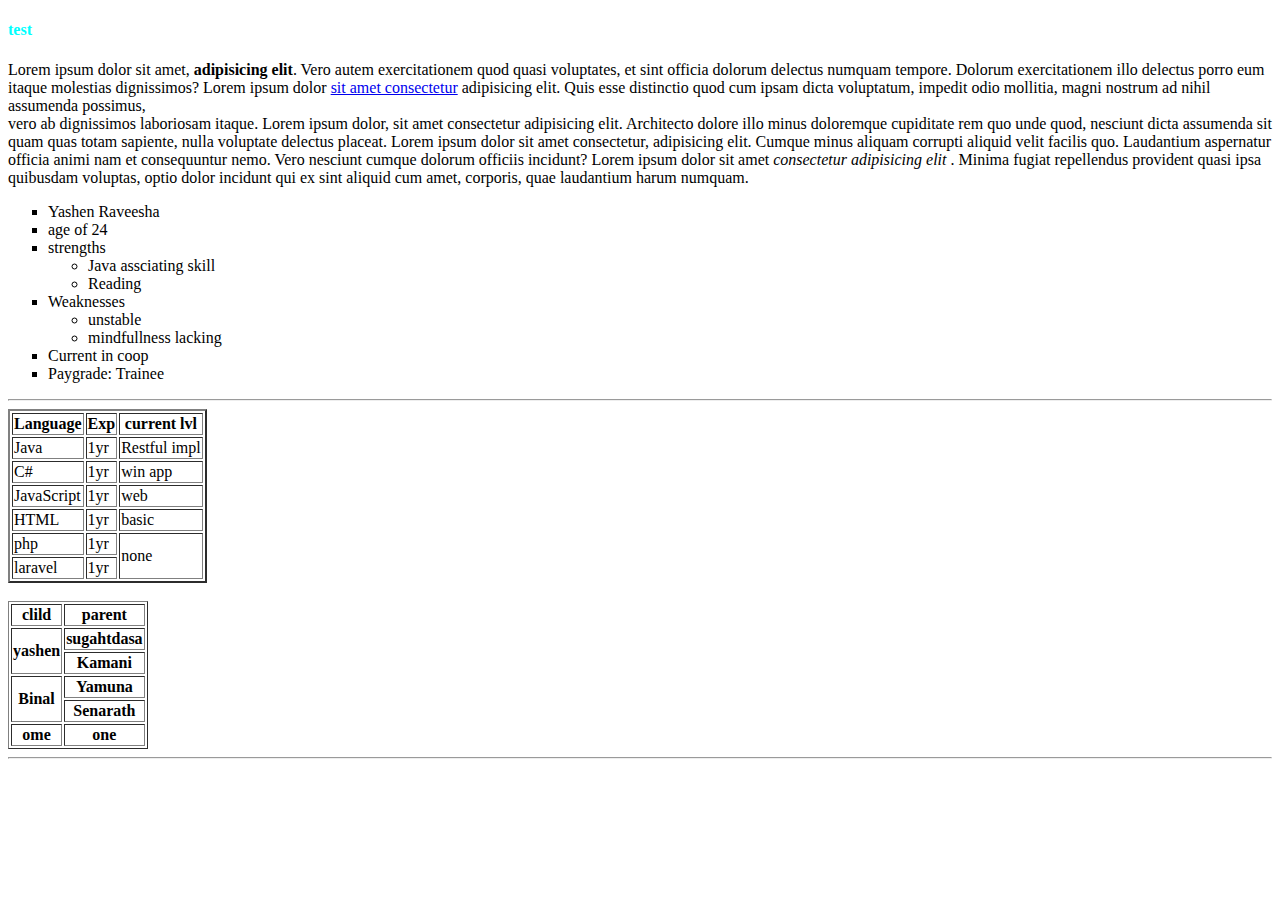
<file: index.html>
<!DOCTYPE html>
<html lang="en">
<head>
    <meta charset="UTF-8">
    <meta http-equiv="X-UA-Compatible" content="IE=edge">
    <meta name="viewport" content="width=device-width, initial-scale=1.0">
    <title>Document</title>
    <link rel="stylesheet" href="./css/style.css">
</head>
<body>
    <h4 id="one">test</h4>
    <p>Lorem ipsum dolor sit amet, <strong> adipisicing elit</strong>. Vero autem exercitationem quod quasi voluptates, et sint officia dolorum delectus numquam tempore. Dolorum exercitationem illo delectus porro eum itaque molestias dignissimos?
        Lorem ipsum dolor <a href="./pages/onepage.html" target="_blank">sit amet consectetur</a>  adipisicing elit. Quis esse distinctio quod cum ipsam dicta voluptatum, impedit odio mollitia, magni nostrum ad nihil assumenda possimus, <br>vero ab dignissimos laboriosam itaque. 
        Lorem ipsum dolor, sit amet consectetur adipisicing elit. Architecto dolore illo minus doloremque cupiditate rem quo unde quod, nesciunt dicta assumenda sit quam quas totam sapiente, nulla voluptate delectus placeat.
        Lorem ipsum dolor sit amet consectetur, adipisicing elit. Cumque minus aliquam corrupti aliquid velit facilis quo. Laudantium aspernatur officia animi nam et consequuntur nemo. Vero nesciunt cumque dolorum officiis incidunt?
        Lorem ipsum dolor sit amet <em>consectetur adipisicing elit</em> . Minima fugiat repellendus provident quasi ipsa quibusdam voluptas, optio dolor incidunt qui ex sint aliquid cum amet, corporis, quae laudantium harum numquam.
    </p>

    <ul type="square">
        <li>Yashen Raveesha</li>
        <li>age of 24</li>
        <li>strengths
            <ul>
                <li>Java assciating skill</li>
                <li>Reading</li>
            </ul>
        </li>
        <li>Weaknesses
            <ul>
                <li>unstable</li>
                <li>mindfullness lacking</li>
            </ul>
        </li>
        <li>Current in coop</li>
        <li>Paygrade: Trainee</li>
    </ul>
    <hr>

    <table border="2">
        <thead>
            <tr><th>Language</th> <th>Exp</th> <th>current lvl</th></tr>
        </thead>
        <tbody>
            <tr><td>Java</td> <td>1yr</td> <td>Restful impl</td></tr>
            <tr><td>C#</td> <td>1yr</td> <td>win app</td></tr>
            <tr><td>JavaScript</td> <td>1yr</td> <td>web</td></tr>
            <tr><td>HTML</td> <td>1yr</td> <td>basic</td></tr>
            <tr><td>php</td> <td>1yr</td> <td rowspan="2">none</td></tr>
            <tr><td>laravel</td> <td>1yr</td></tr>
        </tbody>
    </table>

    <br>

    <table border="1">
        <thead>
            <tr><th>clild</th><th>parent</th></tr>
        </thead>
        <tbody>
            <tr><th rowspan="2">yashen</th> <th>sugahtdasa</th></tr>
            <tr><th>Kamani</th></tr>

            <tr><th rowspan="2">Binal</th> <th>Yamuna</th></tr>
            <tr><th>Senarath</th></tr>
            <tr><th>ome</th> <th>one</th></tr>
            
        </tbody>

    </table>
    <hr>


</body>
</html>
</file>
<file: css/style.css>
#one{
color: aqua;
}
</file>
